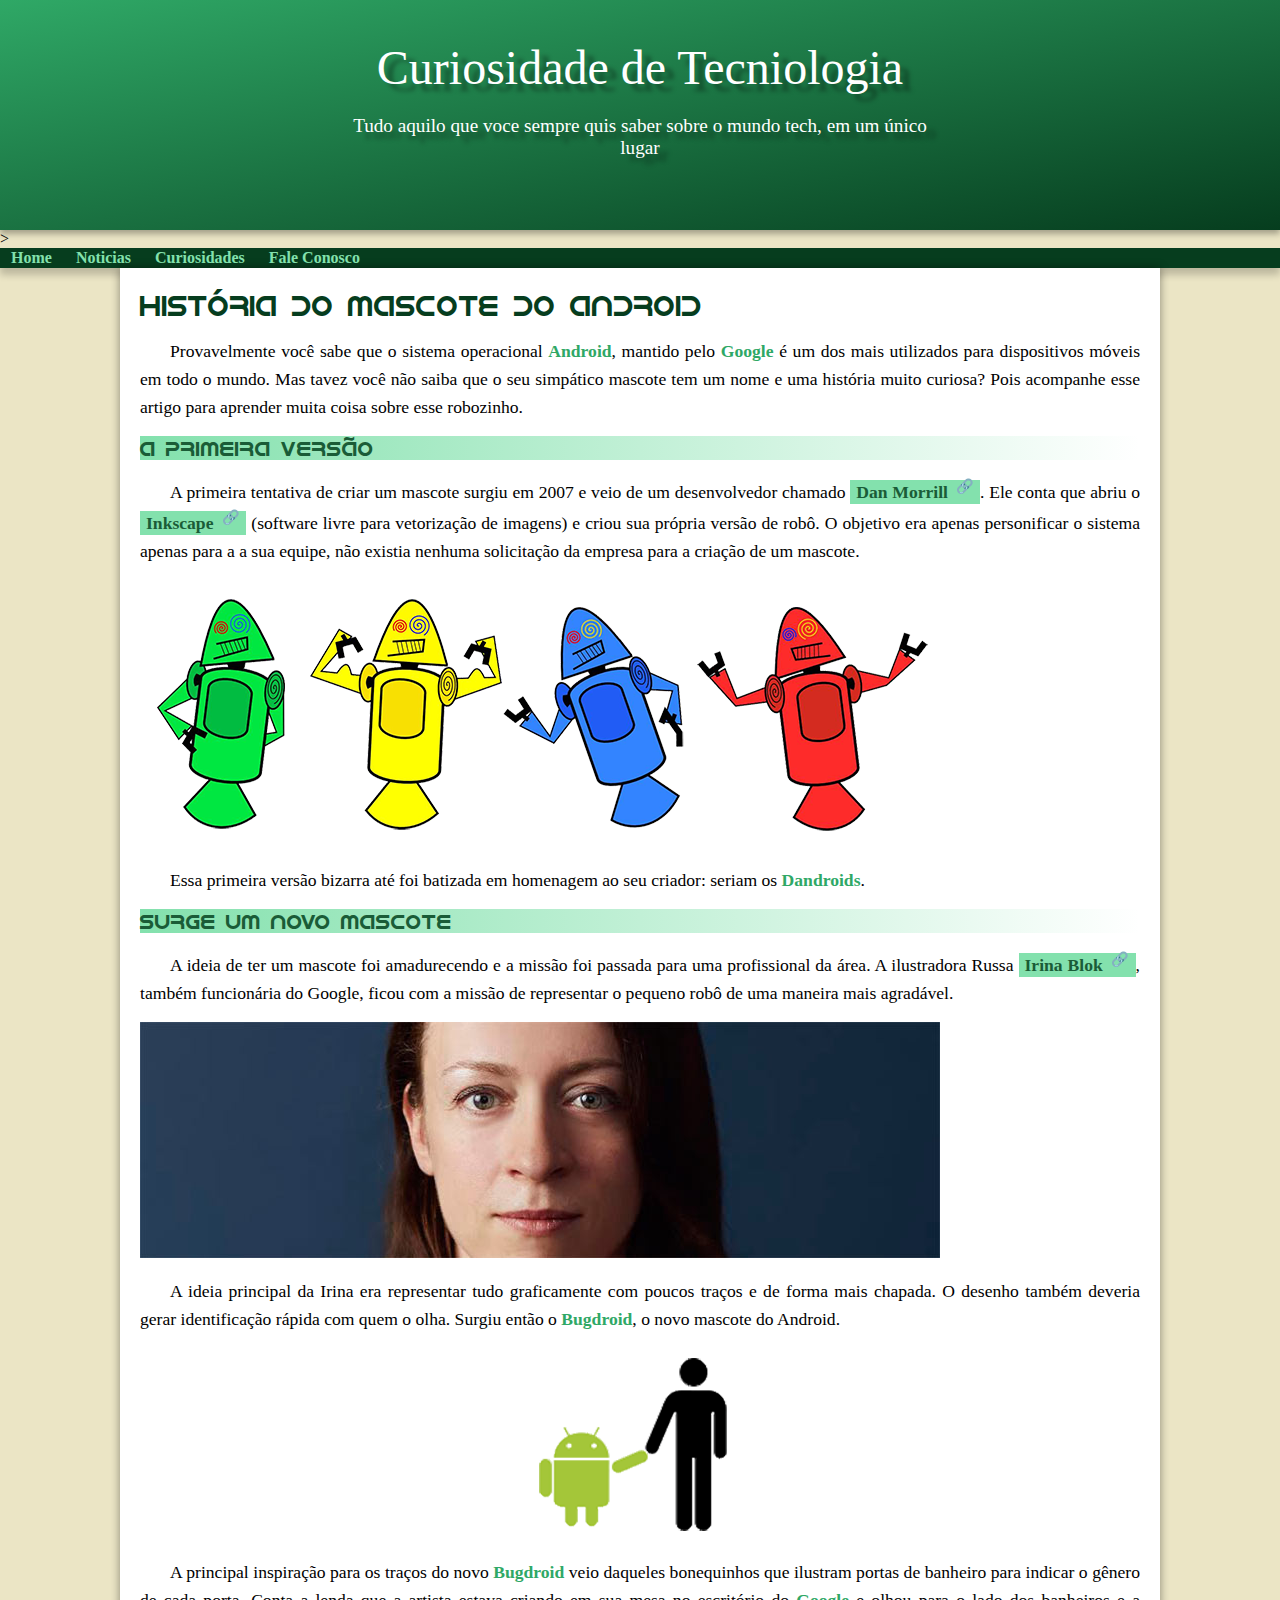
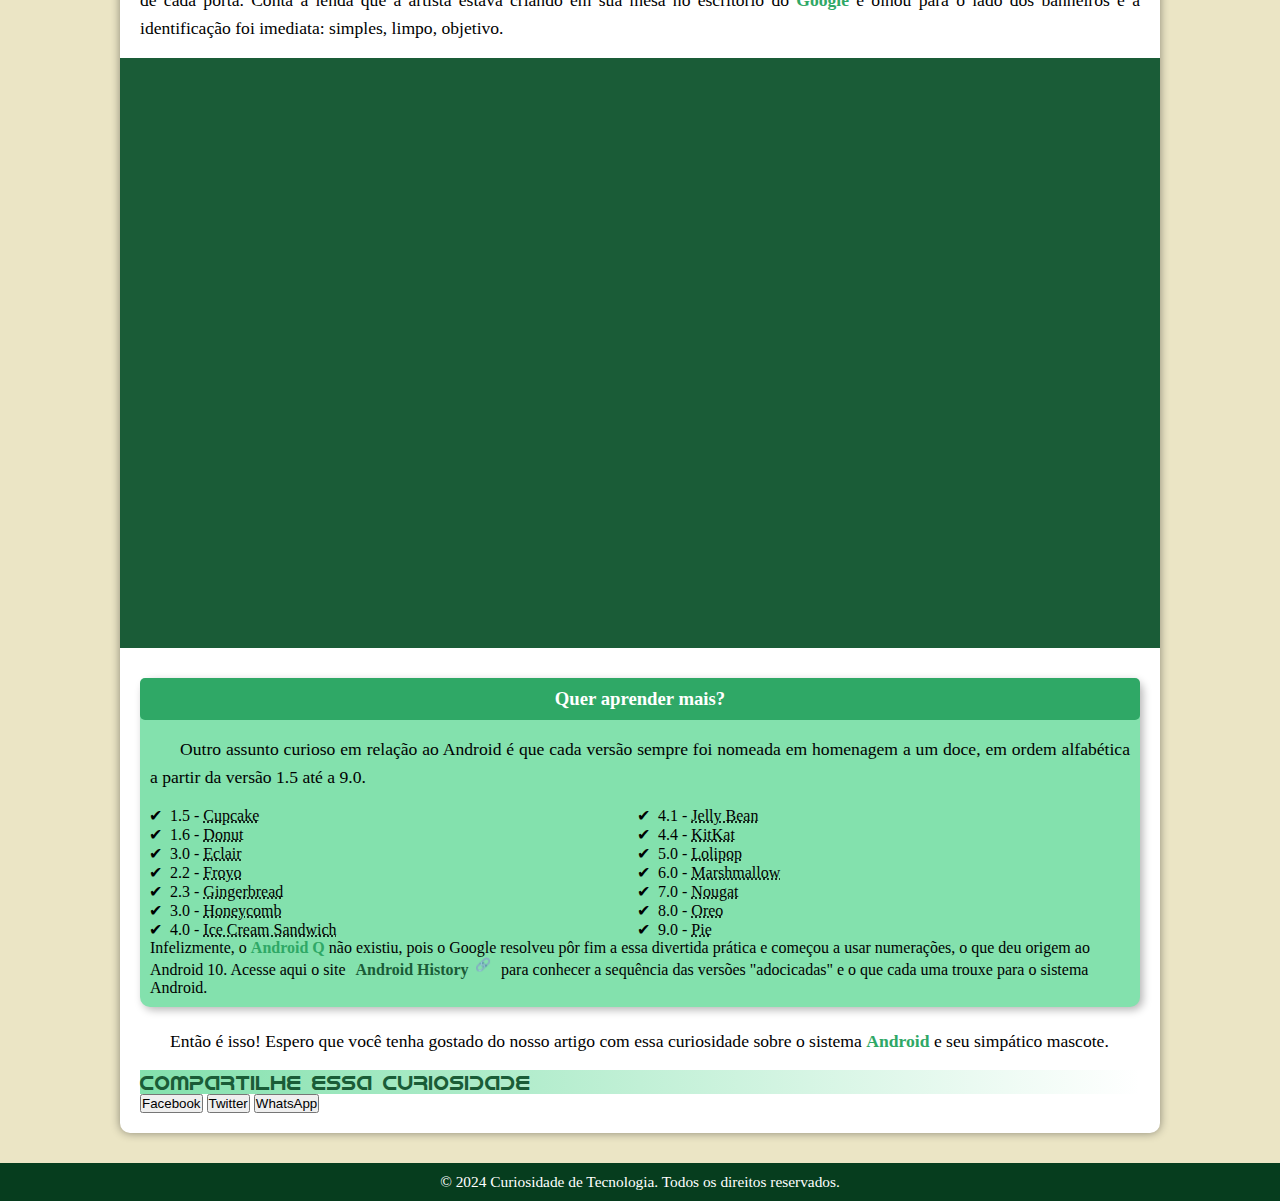
<file: index.html>
<!DOCTYPE html>
<html lang="pt-BR">
<head>
    <meta charset="UTF-8">
    <meta name="viewport" content="width=device-width, initial-scale=1.0">
    <title>Como surgiu o mascote do android</title>
    <link rel="shortcut icon" href="src/imagens/favicon.ico" type="src/image/x-icon">
    <link rel="stylesheet" href="src/estilo/style.css">
</head>
<body>
    
   <header>
    <h1>Curiosidade de Tecniologia</h1>
    <p>Tudo aquilo que voce sempre quis saber sobre o mundo tech, em um único lugar</p> 
   </header>> 
<nav>
    <a href="#">Home</a>
    <a href="#">Noticias</a>
    <a href="#">Curiosidades</a>
    <a href="#">Fale Conosco</a> 
</nav>
<main>
    <article>
            <h1>História do Mascote do Android</h1>

                <p>Provavelmente você sabe que o sistema operacional <strong>Android</strong>, mantido pelo <strong>Google</strong> é um dos mais utilizados para dispositivos móveis em todo o mundo. Mas tavez você não saiba que o seu simpático mascote tem um nome e uma história muito curiosa? Pois acompanhe esse artigo para aprender muita coisa sobre esse robozinho.</p>

        <h2>A primeira versão</h2>

        <p>A primeira tentativa de criar um mascote surgiu em 2007 e veio de um desenvolvedor chamado <A href="https://androidcommunity.com/dan-morrill-shows-us-the-android-mascot-that-almost-was-20130103/" target="_blank"class="externo">Dan Morrill</A>. Ele conta que abriu o <a href="https://inkscape.org/pt-br/" target="_blank"class="externo">Inkscape</a> (software livre para vetorização de imagens) e criou sua própria versão de robô. O objetivo era apenas personificar o sistema apenas para a a sua equipe, não existia nenhuma solicitação da empresa para a criação de um mascote.</p>

      <picture>
        <source media="(max-width: 670px)" srcset="imagens/dan-droids-pq.png">
        <img src="imagens/dan-droids.png" 
        alt="primeiro mascote android">
        
    </picture>

        <p>Essa primeira versão bizarra até foi batizada em homenagem ao seu criador: seriam os <strong>Dandroids</strong>.</p>

        <h2>Surge um novo mascote</h2>

        <p>A ideia de ter um mascote foi amadurecendo e a missão foi passada para uma profissional da área. A ilustradora Russa <a href="https://www.irinablok.com/android"target="_blak"class="externo">Irina Blok</a>, também funcionária do Google, ficou com a missão de representar o pequeno robô de uma maneira mais agradável.</p>

        <picture>
            <source media="(max-width: 670px)" srcset="imagens/irina-blok-pq.jpg">
            <img src="imagens/irina-blok.jpg" alt="irina blok">
        </picture>

        <p>A ideia principal da Irina era representar tudo graficamente com poucos traços e de forma mais chapada. O desenho também deveria gerar identificação rápida com quem o olha. Surgiu então o <strong>Bugdroid</strong>, o novo mascote do Android.</p>

       <img src="imagens/bugdroid.png" class="pequena" alt="bugdroid">

        <p>A principal inspiração para os traços do novo <strong>Bugdroid</strong> veio daqueles bonequinhos que ilustram portas de banheiro para indicar o gênero de cada porta. Conta a lenda que a artista estava criando em sua mesa no escritório do <strong>Google</strong> e olhou para o lado dos banheiros e a identificação foi imediata: simples, limpo, objetivo.</p>
<div class="video">
    <iframe width="560" height="315" src="https://www.youtube-nocookie.com/embed/l2UDgpLz20M?si=i0LzW5aOKBzUQjCO&amp;start=2" title="YouTube video player" frameborder="0" allow="accelerometer; autoplay; clipboard-write; encrypted-media; gyroscope; picture-in-picture; web-share" referrerpolicy="strict-origin-when-cross-origin" allowfullscreen></iframe></div>
         <aside>
             <h3>Quer aprender mais?</h3> 
             
                     <p>Outro assunto curioso em relação ao Android é que cada versão sempre foi nomeada em homenagem a um doce, em ordem alfabética a partir da versão 1.5 até a 9.0.</p>
             
                     <ul>
                         <li>
                            1.5 - <abbr title="bolo de copo">Cupcake</abbr>
                        </li>
                         <li>
                            1.6 - <abbr title="Rosquinha">Donut</abbr>
                        </li>
                         <li>
                            3.0 - <abbr title="Bomba">Eclair</abbr>
                        </li>
                         <li>
                           2.2 - <abbr title="Iogurte congelado">Froyo</abbr>
                        </li>
                         <li>
                            2.3 - <abbr title="Biscoito de gengibre">Gingerbread</abbr>
                        </li>
                         <li>
                            3.0 - <abbr title="Floco de mel">Honeycomb</abbr>
                        </li>
                         <li>
                            4.0 - <abbr title="Sanduiche de Sorvete">Ice Cream Sandwich</abbr>
                        </li>
                         <li>
                            4.1 - <abbr title="Jujuba">Jelly Bean</abbr>
                        </li>
                         <li>
                            4.4 - <abbr title="Kitket">KitKat</abbr>
                        </li>
                         <li>
                            5.0 - <abbr title="Pirulito">Lolipop</abbr>
                        </li>
                         <li>
                            6.0 - <abbr title="marshmallow">Marshmallow</abbr>
                        </li>
                         <li>
                            7.0 - <abbr title="Torrone">Nougat</abbr>
                        </li>
                         <li>
                            8.0 - <abbr title="Oreo">Oreo</abbr>
                        </li>
                         <li>
                            9.0 - <abbr title="Torta">Pie</abbr>
                        </li>
                     </ul>
             
                     Infelizmente, o <strong>Android Q</strong> não existiu, pois o Google resolveu pôr fim a essa divertida prática e começou a usar numerações, o que deu origem ao Android 10.
             
                     Acesse aqui o site <a href="https://www.android.com/intl/pt_br/" target="_blank"class="externo">Android History</a> para conhecer a sequência das versões "adocicadas" e o que cada uma trouxe para o sistema Android.
         </aside>
     

        <p>Então é isso! Espero que você tenha gostado do nosso artigo com essa curiosidade sobre o sistema <strong>Android</strong> e seu simpático mascote.</p>
          
    </article>
    <h2>Compartilhe essa curiosidade</h2>
    <button>Facebook</button>
    <button>Twitter</button>
    <button>WhatsApp</button>
</main>
<footer>               
    <p>© 2024 Curiosidade de Tecnologia. Todos os direitos reservados.</p>  
</footer>   
</body>
</html>
</file>
<file: src/estilo/style.css>
@charset "UTF-8";

@import url("https://fonts.googleapis.com/css2?family=Bebas+Neue&display=swap");

@font-face {
    font-family: 'Android';
    src: url('../fontes/IDroid.otf') format('opentype');
    font-weight: normal;
}

:root {
    --cor0: #ebe5c5;
    --cor1: #83e1ad;    
    --cor2: #3ddc84;
    --cor3:#2fa866;
    --cor4:#1a5c37;
    --cor5:#063d1e;                                                         
    --fonte-padrao:'arial, verdana, helvetica, sans-serif';
    --fonte-destaque: 'bebas neue', 'cursive'; 
    --font-android: 'Android', 'cursive';
}

*{
    margin:0;
    padding:0;
}

body {
    background-color:var(--cor0);
    font-family: var(--fonte-padrao);
}

a.externo::after {
    content: ' \00a0\1f517';
    font-size: 0.8em;   
    vertical-align: super;
}
 header {
    background-image: linear-gradient(to bottom right, var(--cor3), var(--cor5));
    min-height: 150px;
    text-align: center;
    padding-top: 40px;
    padding-bottom: 40px;
    box-shadow: 0 4px 6px rgba(0, 0, 0, 0.3);   
}
 header > h1 {
    color:white;
    font-family: var(--fonte-padrao);
    font-size: 3em;
    font-weight: normal;
    margin-bottom: 20px;
    text-shadow: #0107015b 9px 7px 4px;
    
 }    
    header p { 
        font-family: var(--fonte-padrao);
        font-size: 1.2em; 
        color: white;
        max-width: 600px; 
        padding-right: 10px;
        padding-left: 10px;
        margin: auto; 
        margin-bottom: 30px;
        text-shadow: #0107015b 9px 7px 4px;
    }  
    
    nav {   
    background-color: var(--cor5);
    padding: 1px;
    box-shadow: 0px 7px 7px rgba(0, 0, 0, 0.192);
    }

    nav > a {
        color:  var(--cor1);
        font-family: var(--fonte-padrao);
        padding: 10px;
        border-radius: 5px;
        text-decoration: none;
        font-weight: bold;
        transition-duration: 0.5s;

    }
    nav > a:hover {
        background-color: var(--cor3);
        color: var( --cor5);
        transition: 0.3s;

    }   
    main {
        min-width: 300px;
        max-width: 1000px;
        margin: auto;
        margin-bottom: 30px; 
        padding: 20px;  
        background-color: white;
        box-shadow: 0 0 10px rgba(0, 0, 0, 0.418); 
        border-bottom-left-radius: 10px;
        border-bottom-right-radius: 10px;  
    }

    main p {
    margin: 15px 0px;
    text-align: justify;
    text-indent: 30px;
    font-size: 1.1em;
    line-height: 1.6;    
}  

main strong {
    color: var(--cor3);
    font-weight: bold;
}
 main a {
    text-decoration: none;
    font-weight: bold;
    color: var(--cor4);
    background-color: var(--cor1);
    padding: 2px 6px;
 }
  main a:hover {
    background-color: var(--cor3);
    color: white;
    transition: 0.3s; 
}     

 main h1 {
    color:var(--cor5);
    font-family: var(--font-android);
    font-size: 1.8em;
    font-weight: normal;
 }

 main h2 {
    font-family: var(--font-android);
    color: var(--cor4);
    font-size: 1.3em;
    font-weight: normal;
   background-image: linear-gradient(to right,var(--cor1), transparent);   
 }  

 main img {
    
    max-width: 100%;    
    height: auto;
 }
  main img.pequena {
    max-width: 350%;
    display: block;   
    margin: auto;
    }

    div.video {
        background-color: var(--cor4);
        margin: 0px -20px 30px -20px;
        padding: 20px;
        padding-bottom: 57%;
        position: relative;
    }
    div.video iframe {
        position: absolute;
        top: 20px;
        left: 50px;
        width: 90%;
        height: 90%;
       
    }      

    aside {
        background-color: var(--cor1);
        padding: 10px;
        margin: 20px 0px;
        border-radius: 10px;
        box-shadow: 3px 3px 8px rgba(0, 0, 0, 0.288);
    }  
    aside h3 {
        background-color: var(--cor3);
        color:white;
        padding: 10px;
        margin: -10px -10px 0px -10px;
        border-radius: 5px;
        text-align: center;
    }   
    aside > ul {
        list-style-type: '\2714\00a0\00a0';
        margin-left: 20px;
        columns: 2;
    } 

    footer {
        background-color: var(--cor5);
        color: white;
        text-align: center;
        font-size: 0.8em;
        padding: 5px;
    }
    footer p {
        margin: 5px;
        font-size: 1.2em;
    } 
    footer a {
        color:white;
        text-decoration: none;
        font-weight: bold;
    }  
    footer a:hover {
        text-decoration: underline;
        color: var(--cor1);
    }
</file>
